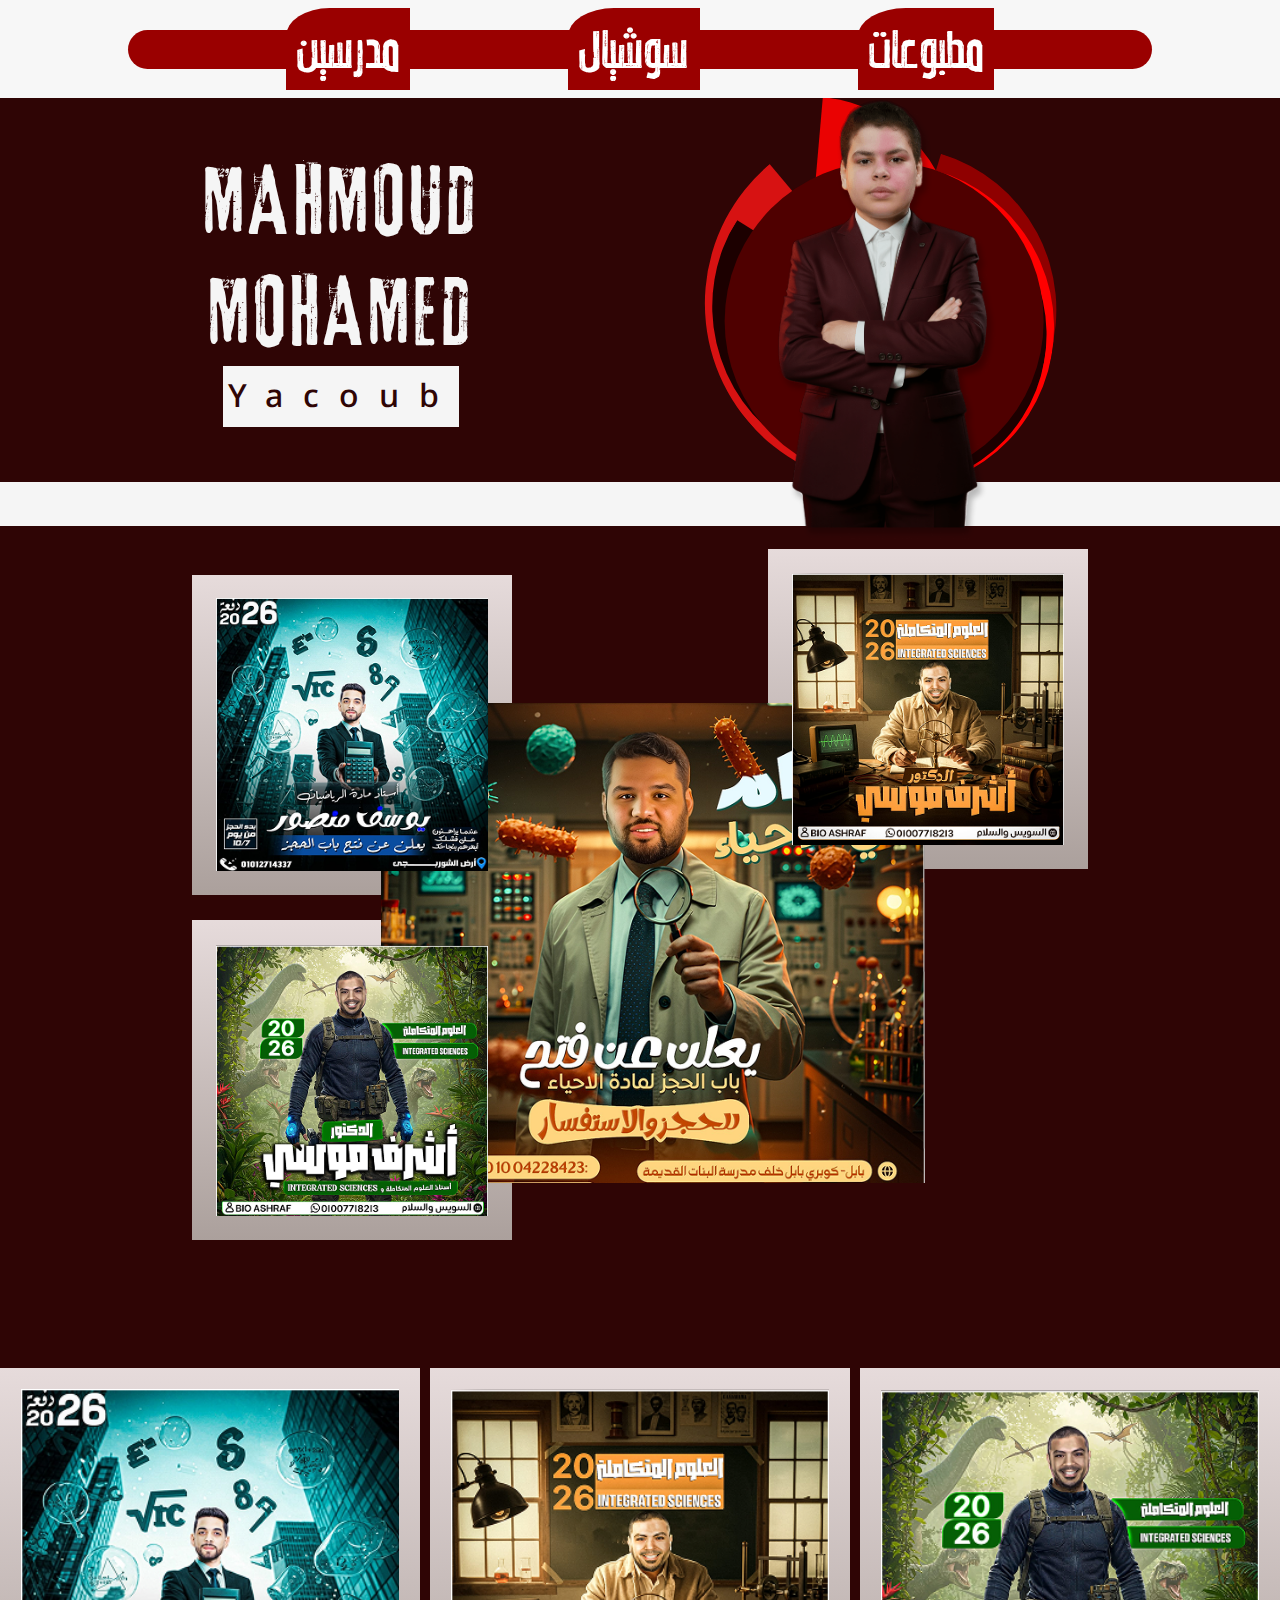
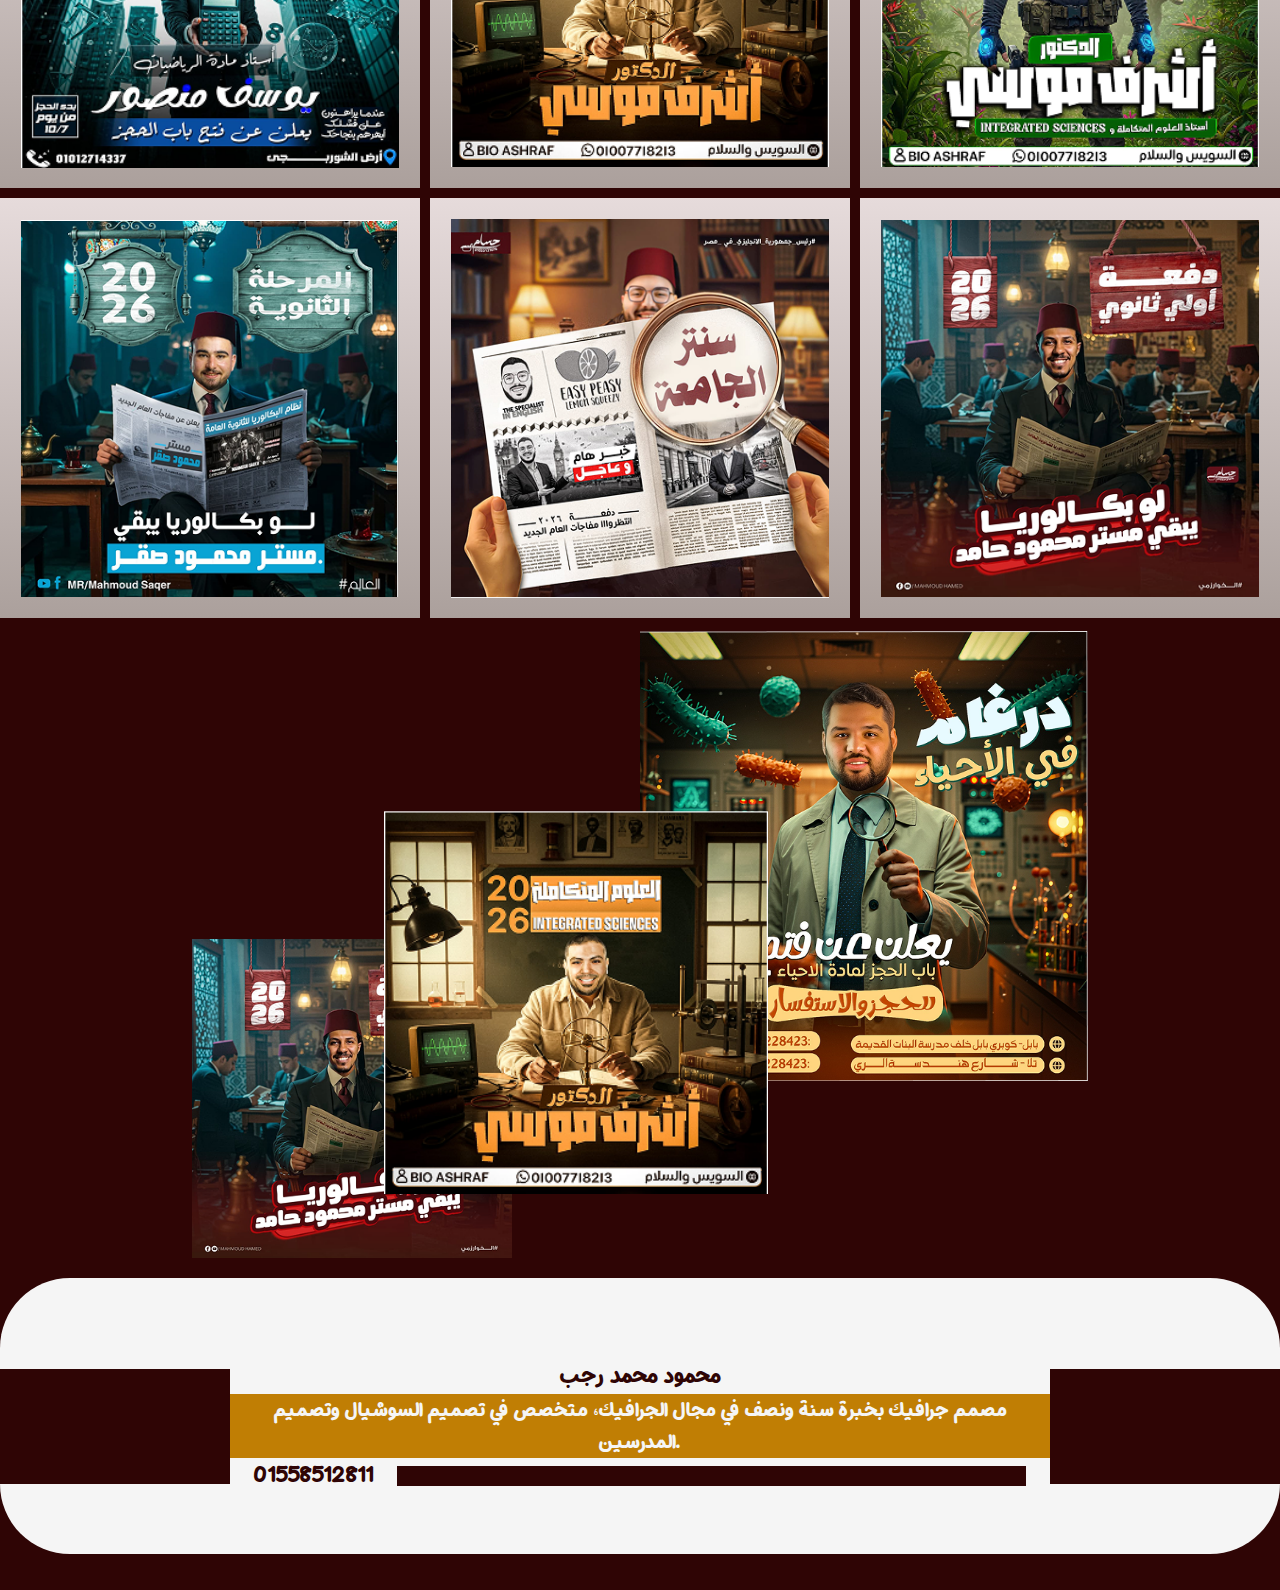
<file: index.html>
<!DOCTYPE html>
<html lang="en">
<head>
    <meta charset="UTF-8">
    <meta name="viewport" content="width=device-width, initial-scale=1.0">
    <title>mahmoud</title>
    <link rel="preconnect" href="https://fonts.googleapis.com">
<link rel="preconnect" href="https://fonts.gstatic.com" crossorigin>
<link href="https://fonts.googleapis.com/css2?family=Noto+Kufi+Arabic:wght@100..900&family=Orienta&display=swap" rel="stylesheet">
    <link rel="stylesheet" href="css/index.css">
</head>
<body>
    <div id="links">
        <div>
            <a href="#div4" onclick="scrollto()">مدرسين</a>
            <a href="social.html">سوشيال</a>
            <a href="prints.html">مطبوعات</a>
        </div>
    </div>

    <div id="div1">
        
        <div id="div1text">
            <div id="div1text12">
                <p id="div1text1">MAHMOUD</p>
                <p id="div1text2">MOHAMED</p>
            </div>
            <p id="div1text3">Yacoub</p>
        </div>
        
        <div id="div1img">
            <div id="div1imgc">
                <div id="div1imgc1"></div>
                <div id="div1imgc2"></div>
                <div id="div1imgc7"></div>
                <div id="div1imgc3"></div>
                <div id="div1imgc4"></div>
                <div id="div1imgc5"></div>
                <div id="div1imgc6"></div>
            </div>
            <img src="imgs/photo1.png" alt="" srcset="">
        </div>

    </div>

    <div id="div2">

        
        <div id="div21">
            <img src="imgs/photo2.png" alt="" srcset="">
        </div>

        <div id="div22">
            <img src="imgs/photo3.png" alt="" srcset="">
        </div>
        
        <div id="div23">
            <img src="imgs/photo5.png" alt="" srcset="">
        </div>

        <div id="div24">
            <img src="imgs/photo4.png" alt="" srcset="">
        </div>

    </div>

    <div id="div3">
        <div id="div31">
            <img src="imgs/photo2.png" alt="" srcset="">
        </div>

        <div id="div32">
            <img src="imgs/photo3.png" alt="" srcset="">
        </div>
        
        <div id="div33">
            <img src="imgs/photo5.png" alt="" srcset="">
        </div>
        
    </div>


    <div id="div4">
        <div id="div41">
            <img src="imgs/photo6.png" alt="" srcset="">
        </div>

        <div id="div42">
            <img src="imgs/photo7.png" alt="" srcset="">
        </div>
        
        <div id="div43">
            <img src="imgs/photo8.png" alt="" srcset="">
        </div>
        
    </div>

    <div id="div5">
        <div id="div51">
            <img src="imgs/photo8.png" alt="" srcset="">
        </div>

        <div id="div52">
            <img src="imgs/photo3.png" alt="" srcset="">
        </div>
        
        <div id="div53">
            <img src="imgs/photo4.png" alt="" srcset="">
        </div>
        
    </div>

    <div id="div6">
        <div id="div61"></div>
        <div id="div62">
            <p>محمود محمد رجب</p>
            <p>مصمم جرافيك بخبرة سنة ونصف في مجال الجرافيك، متخصص في تصميم السوشيال وتصميم المدرسين.</p>
            <div>
                <p id="sss">01558512811</p>
                <div></div>
            </div>
        </div>
        <div id="div63"></div>
    </div>


    <br><br>

    
    

</body>
</html>
</file>
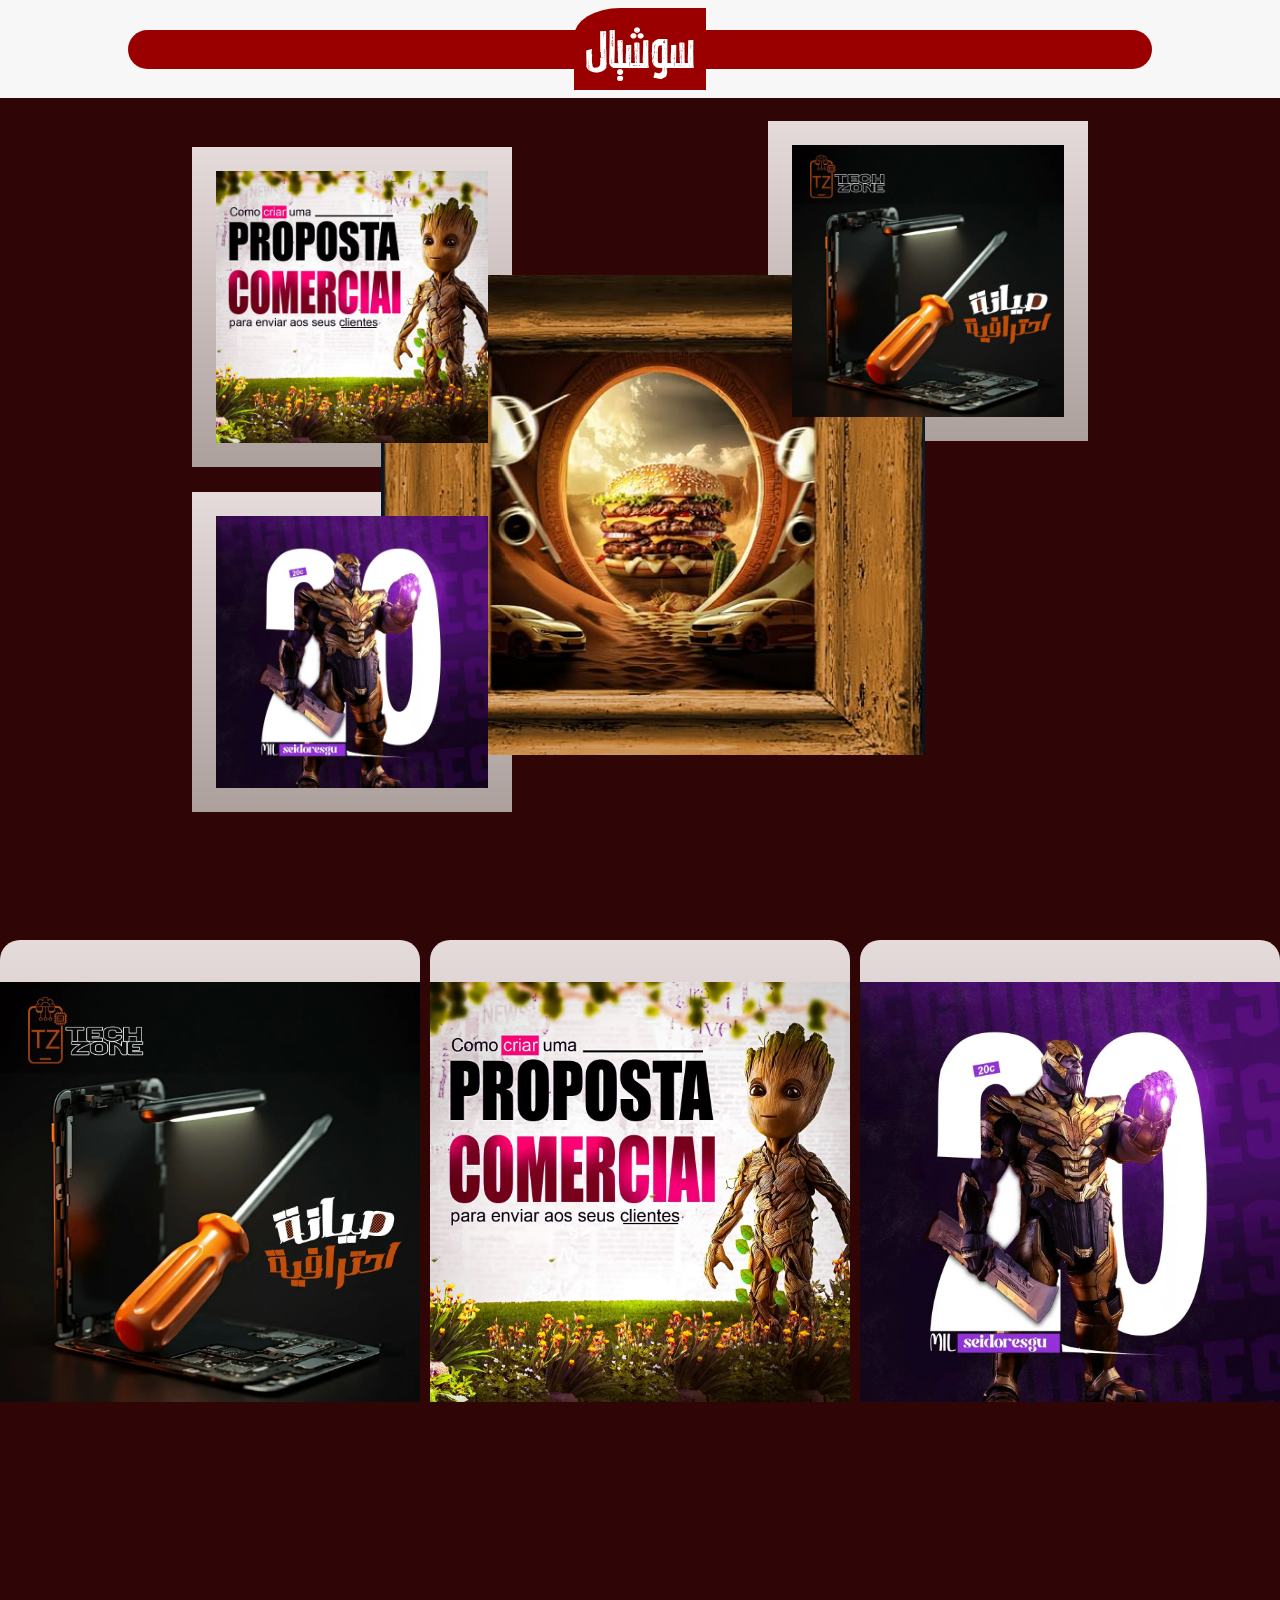
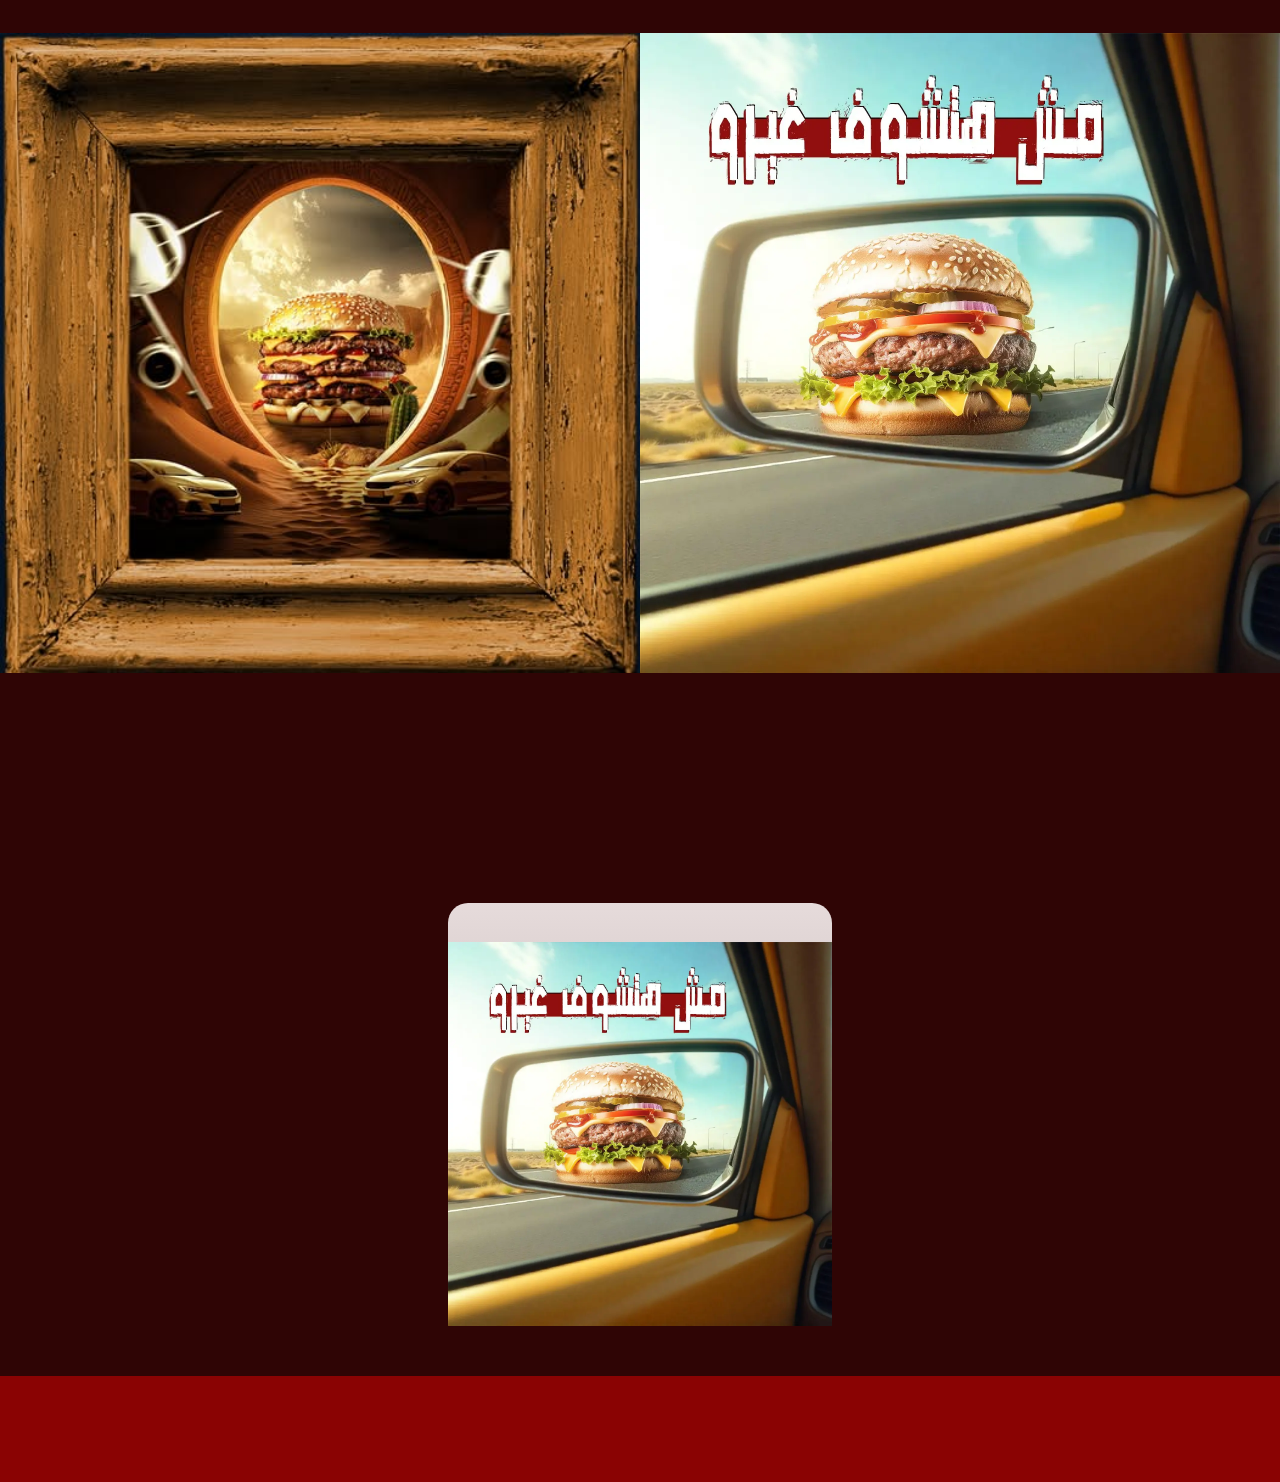
<file: social.html>
<!DOCTYPE html>
<html lang="en">
<head>
    <meta charset="UTF-8">
    <meta name="viewport" content="width=device-width, initial-scale=1.0">
    <title>mahmoud</title>
    <link rel="stylesheet" href="css/social.css">
</head>
<body>
    
    <div id="links">
        <div>
            <a href="index.html">سوشيال</a>
        </div>
    </div>

    
    <div id="div2">

        <div id="div21">
            <img src="imgs/photo9.png" alt="" srcset="">
        </div>

        <div id="div22">
            <img src="imgs/photo10.png" alt="" srcset="">
        </div>
        
        <div id="div23">
            <img src="imgs/photo11.png" alt="" srcset="">
        </div>

        <div id="div24">
            <img src="imgs/photo12.jpg" alt="" srcset="">
        </div>

    </div>

    <div id="div3">
        <div id="div31">
            <img src="imgs/photo10.png" alt="" srcset="">
        </div>

        <div id="div32">
            <img src="imgs/photo9.png" alt="" srcset="">
        </div>
        
        <div id="div33">
            <img src="imgs/photo11.png" alt="" srcset="">
        </div>
        
    </div>
    <div id="div4">
        
        <img src="imgs/photo12.jpg" alt="" srcset="">
        <img src="imgs/photo13.png" alt="" srcset="">
    </div>

    <div id="div5">
        <img src="imgs/photo13.png" alt="" srcset="">
    </div>

    
    <div id="div6"></div>

</body>
</html>
</file>
<file: css/index.css>
/*
<link rel="preconnect" href="https://fonts.googleapis.com">
<link rel="preconnect" href="https://fonts.gstatic.com" crossorigin>
<link href="https://fonts.googleapis.com/css2?family=Noto+Kufi+Arabic:wght@100..900&display=swap" rel="stylesheet">

.noto-kufi-arabic-<uniquifier> {
  font-family: "Noto Kufi Arabic", sans-serif;
  font-optical-sizing: auto;
  font-weight: <weight>;
  font-style: normal;
}

*/

@font-face {
  font-family: 'lava';
  src: url('fonts/lava.ttf') format('truetype');
  font-weight: normal;
  font-style: normal;
}
@font-face {
  font-family: 'mik';
  src: url('fonts/mik.ttf') format('truetype');
  font-weight: normal;
  font-style: normal;
}
*{
    padding: 0;
    margin: 0;
}
body{
    background-color: #2f0505;

    
}
html{
    scroll-behavior: smooth;
}
#links{
    background-color: rgb(247, 247, 247);
    width: 100%;
    aspect-ratio: 13/1;
    min-height: 50px;
    display: flex;
    justify-content: center;
    align-items: center;
}
#links div{
    width: 80%;
    height: 40%;
    background: #9A0000;
    transition: 0.1s;
    border-radius: 50px;
    position: relative;
    display: flex;
    justify-content: space-evenly;
    align-items: center;
}

#links div:hover{
    background: linear-gradient( #E89F16 , #C07E04 , #E89F16);
    transition: 20px ,20px;
}

#links div a{
    text-decoration: none;
    font-size: clamp(20px,3.8vw,500px);
    font-weight: 400;
    color: white;
    padding: clamp( 5px, 1% , 13px);
    background: #9A0000;
    border-radius: 35% 0 0 0 ;
    font-family: 'lava' , sans-serif;
    transform-origin: left top;
    transition: 0.1s;
}

#links div a:hover{
    transform: scale(1.1);
    background: linear-gradient(to right ,  #E89F16 , #E89F16, #C07E04 );   
}

#div1{
    width: 100%;
    display: flex;
    justify-content: space-evenly;
    align-items: center;
    border-bottom: 3.5vw solid whitesmoke;
    flex-flow: row wrap;
    gap: 10px;
}

#div1text{
    min-width: 200px;
    display: flex;
    justify-content: center;
    align-items: center;
    flex-flow: column;
    padding-bottom: 20px;
    padding-top: 10px;
}

#div1text12{
    display: flex;
    justify-content: center;
    align-items: center;
    flex-flow: column;
}

#div1text12:hover  p{
    color: #E89F16;
}

#div1text12:hover + p{
    color: #E89F16;
}

#div1text12 p{
    font-family: "lava" , sans-serif;
    color: whitesmoke;
    font-size: clamp(60px , 7vw , 10vw);
    font-weight: 400;
    letter-spacing: 5px;
}

#div1text3{    
    font-family: "Noto Kufi Arabic", sans-serif;
    color: #2F0505;
    background-color: whitesmoke;
    font-size: clamp(20px , 2.5vw , 10vw);
    letter-spacing: 20px;
    font-weight: 500;
    padding-left: 5px;
}
#div1img{
    width: 30vw;
    min-width: 250px;
    aspect-ratio: 2/2;
    display: flex;
    justify-content: center;
    align-items: center;
    position: relative;
    
}

#div1imgc{
    width: 100%;
    height: 100%;
    position: absolute;
    overflow: hidden;
}

#div1imgc div{
    transition: 0.1s;
    pointer-events: none;
}

#div1imgc:hover #div1imgc6 {
    background: linear-gradient(to bottom , #E89F16 , #773E09);
    box-shadow: 0px 0px 50px #E89F16;
}

#div1imgc:hover #div1imgc7 {
    background: #E89F16 ;
}

#div1imgc:hover + img{
    filter: brightness(100%);
}

#div1imgc1{
    position: absolute;
    width: 95%;
    aspect-ratio: 2/1;
    background-color: #D71212;
    clip-path: ellipse(50% 100% at 50% 100%);
    top: 45%;
    right: 20%;
    transform: rotate(-130deg);
    z-index: 3;
}
#div1imgc2{
    position: absolute;
    width: 85%;
    aspect-ratio: 2/1;
    background-color: #1C0000;
    clip-path: ellipse(50% 100% at 50% 100%);
    top: 51%;
    right:21%;
    transform:rotate(-148deg) ;
    z-index: 3;
}
#div1imgc3{
    position: absolute;
    width: 85%;
    aspect-ratio: 2/1;
    background-color:#8F0000;
    clip-path: ellipse(50% 100% at 50% 100%);
    top: 40%;
    left:30%;
    transform:rotate(107deg) ;
    z-index: 2;
}
#div1imgc4{
    position: absolute;
    width: 85%;
    aspect-ratio: 2/1;
    background-color:#FF0000;
    clip-path: ellipse(50% 100% at 50% 100%);
    top: 42%;
    left:30%;
    transform:rotate(100deg) ;
    z-index: 3;

}
#div1imgc5{
    position: absolute;
    width: 80%;
    aspect-ratio: 2/1;
    background-color: #1C0000;
    clip-path: ellipse(50% 100% at 50% 100%);
    top: 45%;
    left:32%;
    transform:rotate(100deg) ;
    z-index: 3;
}
#div1imgc6{
    position: absolute;
    width: 83%;
    aspect-ratio: 2/2;
    background: #4F0000;
    border-radius: 50%;
    top: 58%;
    left: 50%;
    transform: translate(-50%, -50%);
    z-index: 6;
}
#div1imgc7{
    position: absolute;
    width: 75%;
    aspect-ratio: 2/1;
    background: #EA0202;
    top: 20%;
    left: 12%;
    clip-path: ellipse(50% 100% at 50% 100%);
    transform: rotate(95deg);
    z-index: 0;

}

#div1img img{
    position: absolute;
    top: 54%;
    left: 50%;
    transform: translate(-50%, -50%);
    width: 122%;
    z-index: 7;
    pointer-events: none;
    filter: brightness(90%);

}
#div2{
    margin-top: 10px;
    width: 100%;
    height: 65vw;
    position: relative;
}
#div2 div{
    position: absolute;
    display: flex;
    justify-content: center;
    align-items: center;
    transition: 0.2s;
}
#div21, #div22, #div23{
    background:linear-gradient(to bottom , #E6DBDB , #ABA09C );
}
#div21 img, #div22 img, #div23 img{
    z-index: 2;
}
#div21:hover , #div22:hover , #div23:hover{
    background: linear-gradient(to bottom right ,  #E89F16 ,  #E6DBDB);
}

#div21:hover img{
    transform: translate(15px , 15px);
}
#div22:hover img{
    transform: translate(15px , 0px);
}
#div23:hover img{
    transform: scale(1.1);
}
#div21{
    width: 25%;
    min-width: 120px;
    aspect-ratio: 1/1;
    top: 3vw;
    left: 15%;

}
#div22{
    width: 25%;
    min-width: 120px;
    aspect-ratio: 1/1;
    top: 1vw;
    right: 15%;   
}
#div23{
    width: 25%;
    min-width: 120px;
    aspect-ratio: 1/1;
    top: 30vw;
    left: 15%;
}
#div2 div img{
    width: 85%;
    transition: 0.1s;
}
#div24{
    width: 50%;
    top: 13vw;
    left: 26%;
    overflow: hidden;
    aspect-ratio: 2/1.5;
    transition: 0.1s;
}
#div24:hover{
    transform: translate(50px , 0px);   
}
#div24 img{
    width: 100%;
    z-index: 1;
}
#div2 div{
    height: auto;    
}
#div3{
    display: flex;
    justify-content: center;
    align-content: center;
    flex-flow: row wrap;
    width: 100%;
    gap:10px;
    
}
#div3 div{
    width: 30%;
    aspect-ratio: 1/1;
    display: flex;
    justify-content: center;
    align-items: center;
    background:linear-gradient(to bottom , #E6DBDB , #ABA09C );
    transition: 0.2s;
    flex: 0.8;
    min-width: 300px;
    max-width: 450px;
}
#div3 div:hover{
    background: linear-gradient(to bottom right ,  #E89F16 ,  #E6DBDB);

}
#div31:hover img{
    transform: translate(-2px,-10px);
}
#div32:hover img{
    transform: translate(2px , 10px);
}
#div33:hover img{
    transform: translate(0px ,-10px);
}
#div3 div img{
    width: 90%;
    transition: 0.1s;
}

#div4{
    margin-top: 10px;
    display: flex;
    justify-content: center;
    align-content: center;
    flex-flow: row wrap;
    width: 100%;
    gap:10px;
    
}
#div4 div{
    aspect-ratio: 1/1;
    display: flex;
    justify-content: center;
    align-items: center;
    gap: 10px;
    background:linear-gradient(to bottom , #E6DBDB , #ABA09C );
    width: 30%;
    min-width: 300px;
    max-width: 450px;
    flex: 0.8;
    transition: 0.2s;

}
#div4 div:hover{
    background: linear-gradient(to bottom right ,  #E89F16 ,  #E6DBDB);

}
#div41:hover img{
    transform: translate(10px,10px);
}
#div42:hover img{
    transform: translate(-5px , 0px);
}
#div43:hover img{
    transform: translate(5px ,10px);
}
#div4 div img{
    width: 90%;
    transition: 0.1s;
}
#div5{
    position: relative;
    width: 100%;
    aspect-ratio: 2/1;
    min-width: 395px;
    overflow: hidden;
}
#div5 div{
    position: absolute;
    aspect-ratio: 1/1;
    display: flex;
    justify-content: center;
    align-items: center;
    transition: 0.1s;
}
#div51{
    width: 25%;
    top: 25vw;
    left: 15%;
    z-index: 1;
}
#div52{
    width: 30%;
    top:15vw;
    left: 30%;
    z-index: 2;
}
#div53{
    width: 35%;
    
    top: 1vw;
    left: 50%;
    z-index: 1;
}
#div5 div img{
    width: 100%;
}

#div51:hover{
    transform: translate(20px,20px);
}
#div52:hover{
    transform: translate(0px, -20px);
}
#div53:hover{
    transform: translate(40px,40px);
}

#div6{
    margin-top: 20px;
    padding-top: 20px;
    width: 100%;
    aspect-ratio: 5/1;
    background-color: whitesmoke;
    display: flex;
    flex-flow: row;
    justify-content: space-around;
    align-items: center;
    border-radius: 70px;
}
#div61 , #div63{
    width: 18%;
    aspect-ratio: 2/1;
    background-color: #2F0505;
}
#div62{
    display: flex;
    flex-flow: column;
    justify-content: center;
    align-items: center;
    
}
#div62 p:nth-child(1) {
    font-family: 'mik' , sans-serif;
    font-size: clamp(20px , 1.7vw , 300px);

    color: #2F0505;
}

#div62 p:nth-child(2){
    font-family: 'mik' , sans-serif;
    font-size: clamp(10px , 1.5vw , 300px);
    color: whitesmoke;
    background-color: #C07E04;
    text-align: center;
}
#div62 div{
    display: flex;
    align-items: center;
    justify-content: space-evenly;
    width: 100%;
}
#sss{
    font-size: clamp(15px, 1.0vw , 300px );
}
#div62 div div{
    background-color: #2f0505;
    flex: 0.9;
    height: 20px;
}
@media screen and (max-width: 610px) and (min-width:400px) {
    #div1{
        flex-flow: column;
        border-bottom: 29px solid whitesmoke;
    
    }
    
}
@media screen and (max-width: 400px) and (min-width:300px){
    #div1{
        border-bottom:25px solid whitesmoke;
    
    }
    #div1img{
        width: 60vw;
        min-width: 200px;
    }
    #div2{
        height: 80vw;
    }
    #div21{
        width: 33%;
        top: 1vw;
        left: 5%;

    }
    #div22{
        width: 33%;
        top: 1vw;
        right: 5%;   
    }
    #div23{
        width: 33%;
        top: 45vw;
        left: 5%;
    }
    #div2 div img{
        width: 95%;
    }
    #div24{
        width: 60%;
        top: 13vw;
        left: 26%;
        overflow: hidden;
    }
    #div24 img{
        width: 100%;
    }
    #div3{
        margin-top: 20vw;
    }
    #div3 div , #div4 div{
        min-width: 200px;        
    }
    #div4 div img , #div3 div img{
        width: 95%;
    }


    #div5{
        aspect-ratio: 2/1.2;
        min-width: 0px;
    }
    #div51{
        width: 35%;
        top: 25vw;
        left: 8%;
        z-index: 1;
    }
    #div52{
        width: 40%;
        top:13vw;
        left: 25%;
    }
    #div53{
        width: 45%;
        top: 1vw;
        left: 50%;
    }
    #div6{
        border-radius: 30px;

    }

    #div61 , #div63{
        width: 18%;
        aspect-ratio: 2/2;
        background-color: #2F0505;
    }

}


@media screen and (max-width:300px){
    #div1{
        border-bottom: 23px solid whitesmoke;
    }
    #div1img{
        width: 60vw;
        min-width: 200px;
    }
    #div2{
        height: 80vw;
    }
    #div21{
        width: 33%;
        top: 1vw;
        left: 5%;

    }
    #div22{
        width: 33%;
        top: 1vw;
        right: 5%;   
    }
    #div23{
        width: 33%;
        top: 45vw;
        left: 5%;
    }
    #div2 div img{
        width: 95%;
    }
    #div24{
        width: 60%;
        top: 13vw;
        left: 26%;
        overflow: hidden;
    }
    #div24 img{
        width: 100%;
    }
    #div3{
        margin-top: 20vw;
    }
    #div3 div , #div4 div{
        min-width: 200px;        
    }
    #div4 div img , #div3 div img{
        width: 95%;
    }


    #div5{
        aspect-ratio: 2/1.2;
        min-width: 0px;
    }
    #div51{
        width: 35%;
        top: 25vw;
        left: 8%;
        z-index: 1;
    }
    #div52{
        width: 40%;
        top:13vw;
        left: 25%;
    }
    #div53{
        width: 45%;
        top: 1vw;
        left: 50%;
    }
    #div6{
        border-radius: 30px;

    }

    #div61 , #div63{
        width: 18%;
        aspect-ratio: 2/2;
        background-color: #2F0505;
    }

}
</file>
<file: css/social.css>
@font-face {
  font-family: 'lava';
  src: url('fonts/lava.ttf') format('truetype');
  font-weight: normal;
  font-style: normal;
}
*{
    padding: 0;
    margin: 0;
}
body{
    background-color: #2f0505;

    
}
#links{
    background-color: rgb(247, 247, 247);
    width: 100%;
    aspect-ratio: 13/1;
    min-height: 50px;
    display: flex;
    justify-content: center;
    align-items: center;
}
#links div{
    width: 80%;
    height: 40%;
    background: #9A0000;
    transition: 0.1s;
    border-radius: 50px;
    position: relative;
    display: flex;
    justify-content: space-evenly;
    align-items: center;
}
#links div:hover{
    background: linear-gradient( #E89F16 , #C07E04 , #E89F16);
    transition: 20px ,20px;
}
#links div a{
    text-decoration: none;
    font-size: clamp(20px,3.8vw,500px);
    color: white;
    padding: clamp( 5px, 1% , 13px);
    background: #9A0000;
    border-radius: 35% 0 0 0 ;
    font-family: 'lava' , sans-serif;
    transform-origin: left top;
    transition: 0.1s;
}
#links div a:hover{
    transform: scale(1.1);
    background: linear-gradient(to right ,  #E89F16 , #E89F16, #C07E04 );   
}


#div2{
    margin-top: 10px;
    width: 100%;
    height: 65vw;
    position: relative;
}

#div2 div{
    position: absolute;
    display: flex;
    justify-content: center;
    align-items: center;
    transition: 0.2s;
}
#div21, #div22, #div23{
    background:linear-gradient(to bottom , #E6DBDB , #ABA09C );
}
#div21 img, #div22 img, #div23 img{
    z-index: 2;
}
#div21:hover , #div22:hover , #div23:hover{
    background: linear-gradient(to bottom right , #E6DBDB ,   #E89F16 );
}

#div21:hover img{
    transform: translate(15px , 15px);
}
#div22:hover img{
    transform: translate(15px , 0px);
}
#div23:hover img{
    transform: scale(1.1);
}
#div21{
    width: 25%;
    min-width: 120px;
    aspect-ratio: 1/1;
    top: 3vw;
    left: 15%;

}
#div22{
    width: 25%;
    min-width: 120px;
    aspect-ratio: 1/1;
    top: 1vw;
    right: 15%;   
}
#div23{
    width: 25%;
    min-width: 120px;
    aspect-ratio: 1/1;
    top: 30vw;
    left: 15%;
}
#div2 div img{
    width: 85%;
    transition: 0.1s;
}
#div24{
    width: 50%;
    top: 13vw;
    left: 26%;
    overflow: hidden;
    aspect-ratio: 2/1.5;
    transition: 0.1s;
}
#div24:hover{
    transform: translate(50px , 0px);   
}
#div24 img{
    width: 100%;
    z-index: 1;
}
#div2 div{
    height: auto;    
}

#div3{
    display: flex;
    justify-content: center;
    align-content: center;
    flex-flow: row wrap;
    width: 100%;
    gap:10px;

}
#div3 div{
    aspect-ratio: 1/1.1;
    display: flex;
    justify-content: center;
    align-items: end;
    background:linear-gradient(to bottom , #E6DBDB , #ABA09C );
    width: 30%;
    min-width: 200px;
    transition: 0.2s;
    border-radius: 20px;
    flex:0.9;

}
#div3 div:hover{
    background: linear-gradient(to bottom right , #E6DBDB ,   #E89F16 );

}
#div3 div:hover img{
    border: 1px solid white;
    transform: scale(0.8) translate(10px , 0px);
}
#div3 div img{
    width: 100%;
    transform-origin: left top;
    transition: 0.2s;
}
#div4{
    width: 100%;
    margin: 18vw auto 0px auto;
    display: flex;
    justify-content: center;
    align-items: center;
    flex-flow: row wrap;
    overflow: hidden;

}
#div4 img{
    width: 50%;
    min-width: 400px;
    flex: 1;
}
#div5{
    margin: 18vw auto 0px auto ;
    display: flex;
    justify-content: center;
    align-items: end;
    width: 30%;
    min-width: 200px;
    aspect-ratio: 1/1.1;

    background:linear-gradient(to bottom , #E6DBDB , #ABA09C );
    border-radius: 20px;
}
#div5:hover{
    background: linear-gradient(to bottom right , #E6DBDB ,   #E89F16 );
}
#div5 img{
    width: 100%;
}
#div6{
    margin-top: 50px;
    width: 100%;
    aspect-ratio: 12/1;
    min-height: 30px;
    background-color: #8A0303;
    
}



@media screen and (max-width: 400px) and (min-width:300px){
    #div2{
        height: 80vw;
    }
    #div21{
        width: 33%;
        top: 1vw;
        left: 5%;

    }
    #div22{
        width: 33%;
        top: 1vw;
        right: 5%;   
    }
    #div23{
        width: 33%;
        top: 45vw;
        left: 5%;
    }
    #div2 div img{
        width: 95%;
    }
    #div24{
        width: 60%;
        top: 13vw;
        left: 26%;
        overflow: hidden;
    }
    #div24 img{
        width: 100%;
    }
    #div3{
        margin-top: 20vw;
    }
    #div3 div , #div4 div{
        width: 90%;
    }
    #div4 img{
        width: 95%;
        min-width: 300px;
    }


}
@media screen and (max-width:229px){
    #div2{
        height: 100vw;
    }
    #div21{
        width: 40%;
        top: 1vw;
        left: 2%;
        min-width: 0px;

    }
    #div22{
        width: 40%;
        top: 1vw;
        right: 2%;   
        min-width: 0px;
    }
    #div23{
        width: 40%;
        top: 45vw;
        left: 2%;
        min-width: 0px;
    }
    #div2 div img{
        width: 95%;
    }
    #div24{
        width: 60%;
        top: 13vw;
        left: 26%;
        overflow: hidden;
    }
    #div24 img{
        width: 100%;
    }
    #div3 div , #div4 div{
        min-width: 100px;
    }
    #div4 img{
        width: 98%;
        min-width: 150px;
    }

}
</file>
